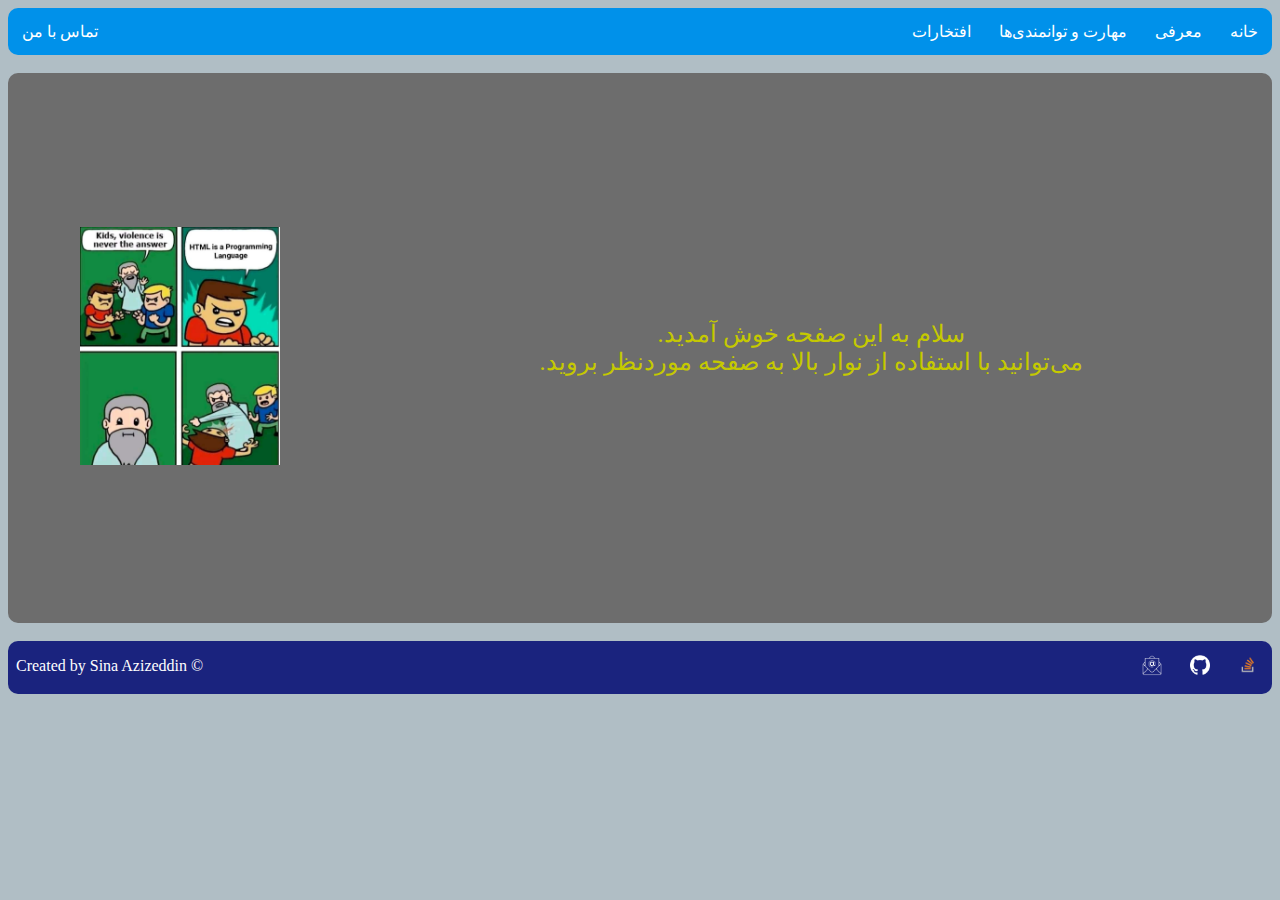
<file: index.html>
<!DOCTYPE html>
<head>
  <meta charset="UTF-8">
        <title>
            Sina's Website
        </title>
        <link href="myCSS.css" rel="stylesheet" type="text/css"/>
        <link rel="icon" href="sharif.png" type="image/icon type">
</head>
<body >
    <ul class="nav_ul">
      <li><a href="index.html">خانه</a></li>
        <li><a href="intro.html">معرفی</a></li>
        <li><a href="skills.html">مهارت و توانمندی‌ها</a></li>
        <li><a href="achievements.html">افتخارات</a></li>
        <li style = "float:left"><a href="contact.html">تماس با من</a></li>
      </ul>
      <br>
      <table  class = "main_table" >
        <tr >
            <th><img src="tux.png" width="200px" ></th>
            <td> <p style="text-align: center">سلام به این صفحه خوش آمدید. <br> می‌توانید با استفاده از نوار بالا به صفحه موردنظر بروید.</p> </td>
            
        </tr>
      </table>
    <br>
      <footer>
        <ul class="footer_ul">
            <li style="float: left"><p>&nbsp; Created by Sina Azizeddin ©</p></li>
            <li><a href="https://stackoverflow.com/users/20737213/sina"><img alt= "My stackoverflow" src="stackoverflow.png"/></a></li>
            <li ><a href="https://github.com/sinaazizeddin"><img alt= "My github" src="github.png"/></a></li>
            <li ><a href="mailto:sina.azizeddin@gmail.com"><img alt= "Send mail to me" src="mail.png"/></a></li>
          </ul>
      </footer>
</body>
</file>
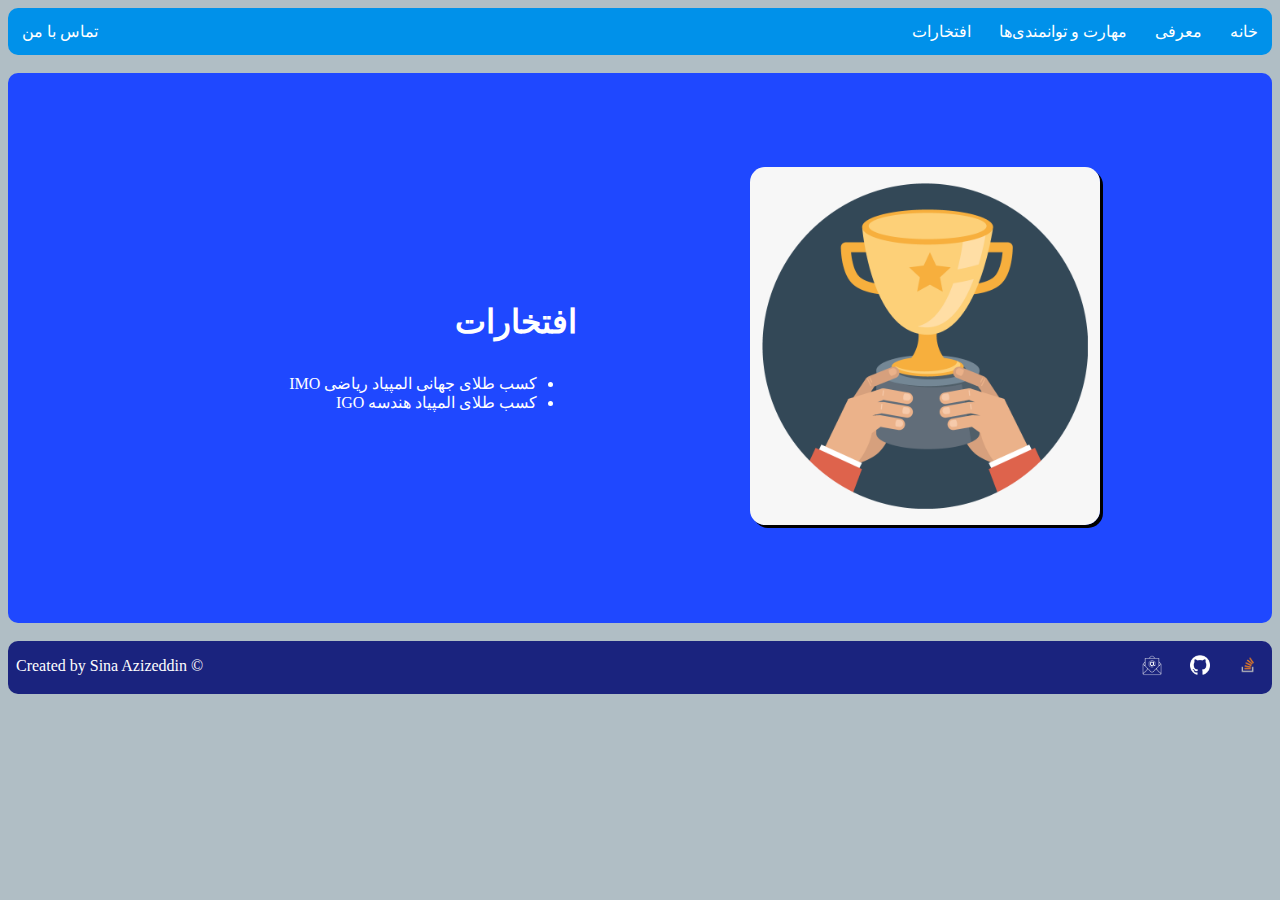
<file: achievements.html>
<!DOCTYPE html>
<head>
  <meta charset="UTF-8">
        <title>
            Sina's Achievements
        </title>
        <link href="myCSS.css" rel="stylesheet" type="text/css"/>
        <link rel="icon" href="sharif.png" type="image/icon type">
</head>
<body >
    <ul class="nav_ul">
        <li><a href="index.html">خانه</a></li>
        <li><a href="intro.html">معرفی</a></li>
        <li><a href="skills.html">مهارت و توانمندی‌ها</a></li>
        <li><a href="achievements.html">افتخارات</a></li>
        <li style = "float:left"><a href="contact.html">تماس با من</a></li>
    </ul>
      <br>
      <table  class = "achiv_table" >
        <tr>
            <td>
              <p>افتخارات</p>
              <ul>
                <li>کسب طلای جهانی المپیاد ریاضی IMO</li>
                <li>کسب طلای المپیاد هندسه IGO</li>
              </ul>
            </td>
            <td>
              <img src="medal.png"/>
            </td>
        </tr>
      </table>
    <br>
      <footer>
        <ul class="footer_ul">
            <li style="float: left"><p>&nbsp; Created by Sina Azizeddin ©</p></li>
            <li><a href="https://stackoverflow.com/users/20737213/sina"><img alt= "My stackoverflow" src="stackoverflow.png"/></a></li>
            <li ><a href="https://github.com/sinaazizeddin"><img alt= "My github" src="github.png"/></a></li>
            <li ><a href="mailto:sina.azizeddin@gmail.com"><img alt= "Send mail to me" src="mail.png"/></a></li>
          </ul>
      </footer>
</body>
</file>
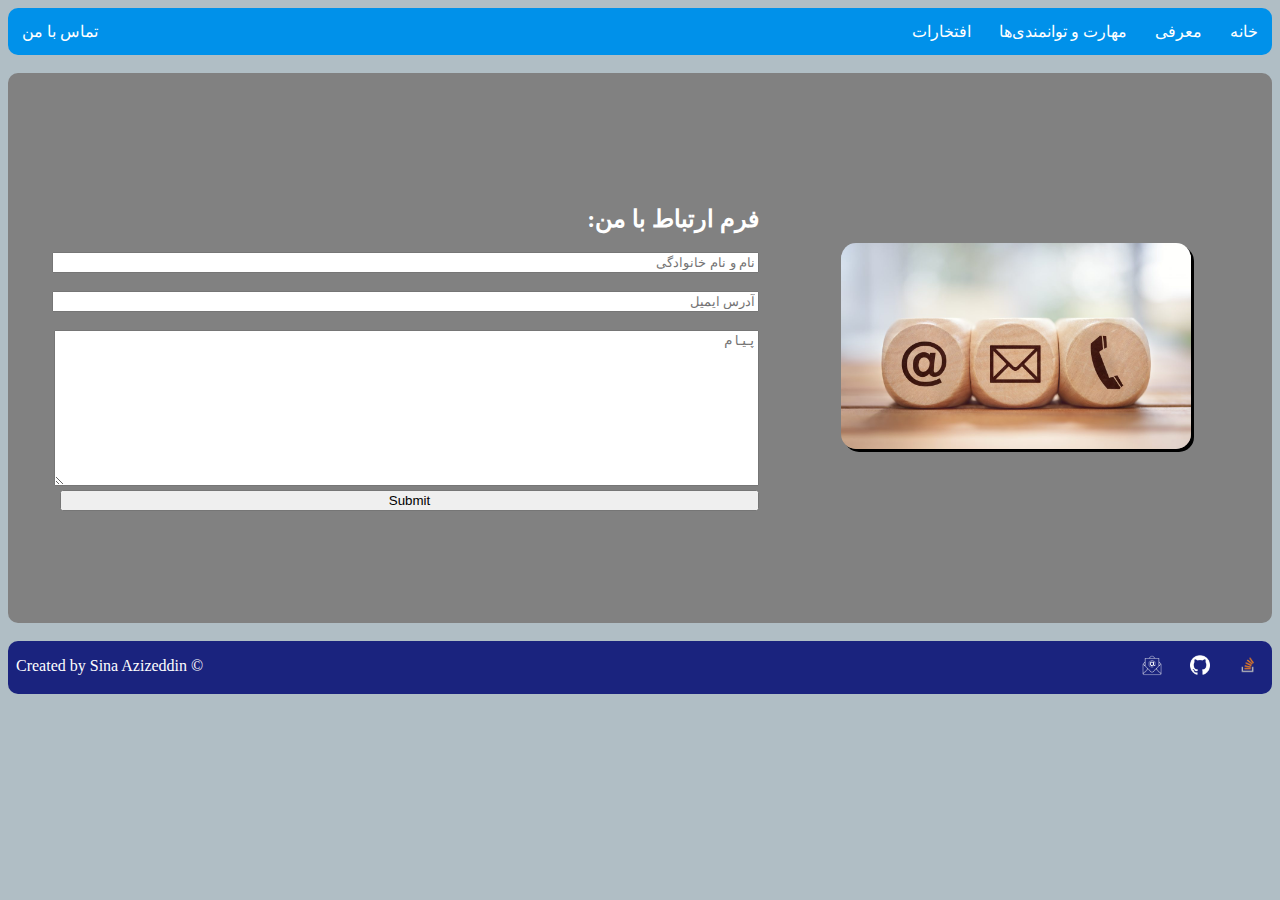
<file: contact.html>
<!DOCTYPE html>
<head>
  <meta charset="UTF-8">
        <title>
            Contact Sina
        </title>
        <script src="script.js"></script>
        <link href="myCSS.css" rel="stylesheet" type="text/css"/>
        <link rel="icon" href="sharif.png" type="image/icon type">
</head>
<body >
    <ul class="nav_ul">
        <li><a href="index.html">خانه</a></li>
        <li><a href="intro.html">معرفی</a></li>
        <li><a href="skills.html">مهارت و توانمندی‌ها</a></li>
        <li><a href="achievements.html">افتخارات</a></li>
        <li style = "float:left"><a href="contact.html">تماس با من</a></li>
    </ul>
      <br>
      <table  class = "contact_table" >
        <tr>
            <td></td><td></td><td></td><td></td><td></td><td></td><td></td><td></td><td></td><td></td>
            <td>
              <h2>فرم ارتباط با من:</h2>
              <form onsubmit="return Submit();" method="post" action="contact.php">
                <input type="text" value="" name="name" placeholder="نام و نام خانوادگی" ><br><br>
                <input type="text" name="email" value="" placeholder="آدرس ایمیل" ><br><br>
                <textarea textarea name="description" placeholder="پیام" cols="50" rows="10"></textarea>
                <input type="submit" value="Submit"  >
              </form>
          </td>
          <td>
            <img src="contact.jpg"/>
        </td>
        </tr>
      </table>
    <br>
      <footer>
        <ul class="footer_ul">
            <li style="float: left"><p>&nbsp; Created by Sina Azizeddin ©</p></li>
            <li><a href="https://stackoverflow.com/users/20737213/sina"><img alt= "My stackoverflow" src="stackoverflow.png"/></a></li>
            <li ><a href="https://github.com/sinaazizeddin"><img alt= "My github" src="github.png"/></a></li>
            <li ><a href="mailto:sina.azizeddin@gmail.com"><img alt= "Send mail to me" src="mail.png"/></a></li>
          </ul>
      </footer>
</body>
</file>
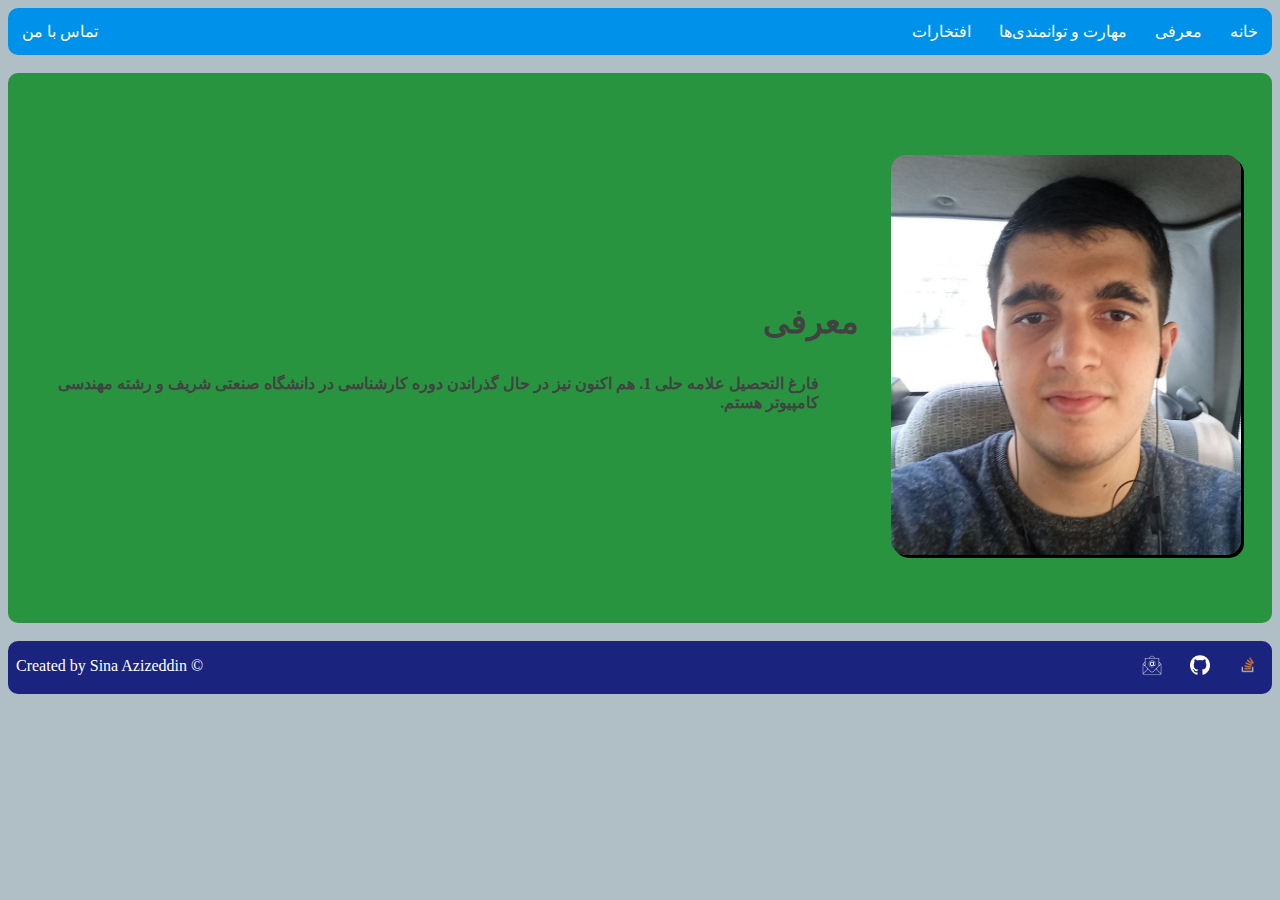
<file: intro.html>
<!DOCTYPE html>
<head>
  <meta charset="UTF-8">
        <title>
            Sina's Introduction
        </title>
        <link href="myCSS.css" rel="stylesheet" type="text/css"/>
        <link rel="icon" href="sharif.png" type="image/icon type">
</head>
<body >
    <ul class="nav_ul">
        <li><a href="index.html">خانه</a></li>
        <li><a href="intro.html">معرفی</a></li>
        <li><a href="skills.html">مهارت و توانمندی‌ها</a></li>
        <li><a href="achievements.html">افتخارات</a></li>
        <li style = "float:left"><a href="contact.html">تماس با من</a></li>
    </ul>
      <br>
      <table  class = "intro_table" >
        <tr>
            <td>
              <p class="p_head">معرفی</p>
              <ul>
                <p class="p_text">فارغ التحصیل علامه حلی 1. هم اکنون نیز در حال گذراندن  دوره کارشناسی در دانشگاه صنعتی شریف و رشته مهندسی کامپیوتر هستم.</p>
             
              </ul>
            </td>
            <td>&nbsp;&nbsp;&nbsp;&nbsp;&nbsp;&nbsp;&nbsp;&nbsp;&nbsp;&nbsp;&nbsp;&nbsp;&nbsp;&nbsp;
              <img src="me.jpg"/>
            </td>
        </tr>
      </table>
    <br>
      <footer>
        <ul class="footer_ul">
            <li style="float: left"><p>&nbsp; Created by Sina Azizeddin ©</p></li>
            <li><a href="https://stackoverflow.com/users/20737213/sina"><img alt= "My stackoverflow" src="stackoverflow.png"/></a></li>
            <li ><a href="https://github.com/sinaazizeddin"><img alt= "My github" src="github.png"/></a></li>
            <li ><a href="mailto:sina.azizeddin@gmail.com"><img alt= "Send mail to me" src="mail.png"/></a></li>
          </ul>
      </footer>
</body>
</file>
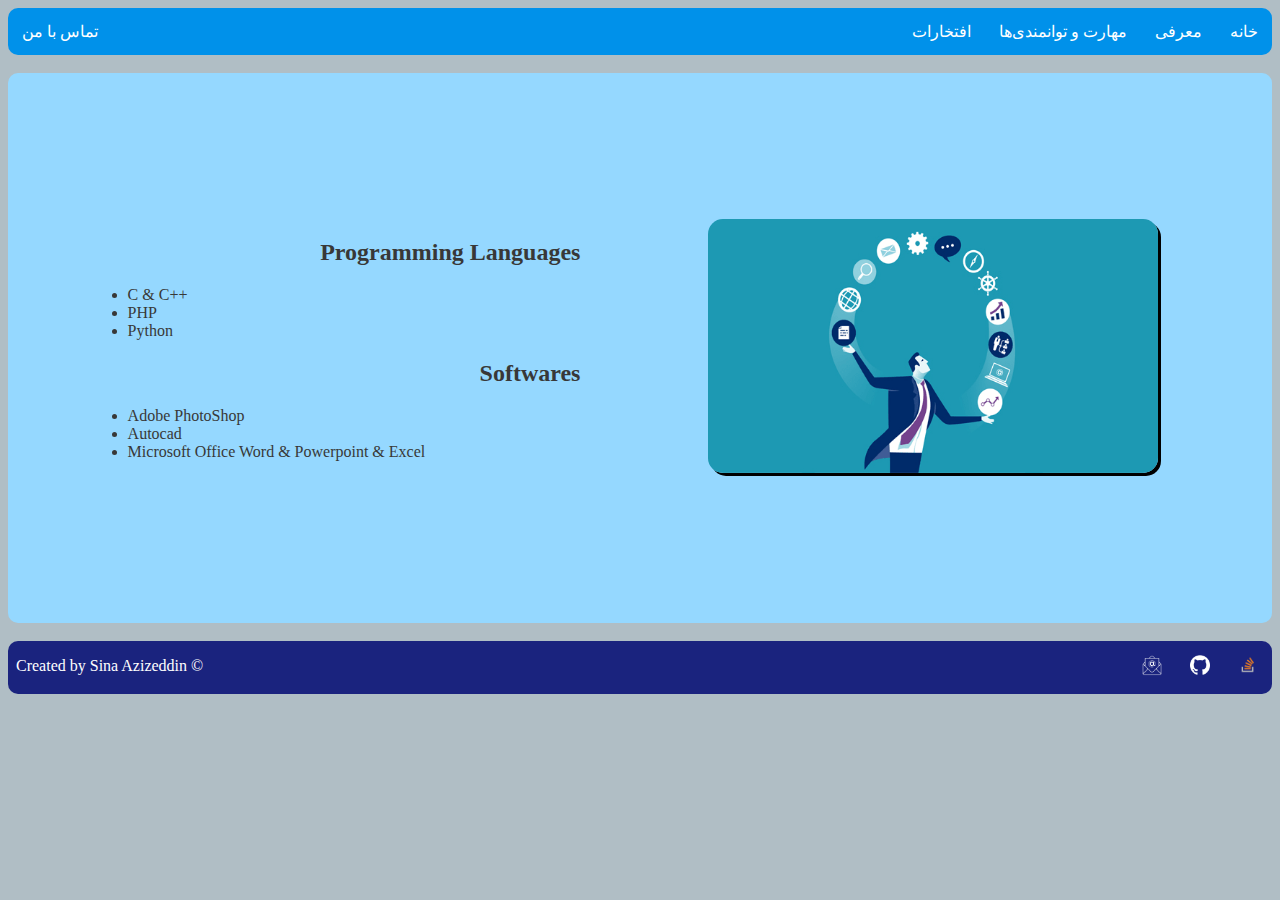
<file: skills.html>
<!DOCTYPE html>
<head>
  <meta charset="UTF-8">
        <title>
            Sina's Skills
        </title>
        <link href="myCSS.css" rel="stylesheet" type="text/css"/>
        <link rel="icon" href="sharif.png" type="image/icon type">
</head>
<body >
    <ul class="nav_ul">
        <li><a href="index.html">خانه</a></li>
        <li><a href="intro.html">معرفی</a></li>
        <li><a href="skills.html">مهارت و توانمندی‌ها</a></li>
        <li><a href="achievements.html">افتخارات</a></li>
        <li style = "float:left"><a href="contact.html">تماس با من</a></li>
    </ul>
      <br>
      <table  class = "skill_table" >
        <tr>
            <td>&nbsp;&nbsp;&nbsp;&nbsp;&nbsp;&nbsp;&nbsp;&nbsp;&nbsp;&nbsp;&nbsp;&nbsp;</td>
            <td><p>
              <h2>&nbsp; Programming Languages</h2>
              <ul>
                <li>C & C++</li>
                <li>PHP</li>
                <li>Python</li>
              </ul>
              <h2>&nbsp; Softwares</h2>
              <ul>
                <li>Adobe PhotoShop</li>
                <li>Autocad</li>
                <li>Microsoft Office Word & Powerpoint & Excel</li>
              </ul>
            </p></td>
            <td>
              <img src="skill.png"/>
            </td>
        </tr>
      </table>
    <br>
      <footer>
        <ul class="footer_ul">
            <li style="float: left"><p>&nbsp; Created by Sina Azizeddin ©</p></li>
            <li><a href="https://stackoverflow.com/users/20737213/sina"><img alt= "My stackoverflow" src="stackoverflow.png"/></a></li>
            <li ><a href="https://github.com/sinaazizeddin"><img alt= "My github" src="github.png"/></a></li>
            <li ><a href="mailto:sina.azizeddin@gmail.com"><img alt= "Send mail to me" src="mail.png"/></a></li>
          </ul>
      </footer>
</body>
</file>
<file: myCSS.css>
.nav_ul {
    list-style-type: none;
    margin: 0;
    padding: 0;
    overflow: hidden;
    background-color: #0091EA;
    border-radius:10px;
  }
  
  .nav_ul li {
    float: right;
  }
  
  .nav_ul li a {
    display: block;
    color: white;
    text-align: center;
    padding: 14px;
    text-decoration: none;
  }
  
  .nav_ul li a:hover {
    background-color: #1A237E;
  }

.footer_ul{
    
    list-style-type: none;
    margin: 0;
    padding: 0;
    overflow: hidden;
    background-color: #1A237E; 
    border-radius:10px;
}
.footer_ul li{
    float :right;
    color:white;
    text-align: center;
    display: block;
}
.footer_ul li  a{
    display: block;
    color: white;
    text-align: center;
    padding: 14px;
    text-decoration: none;
}
.footer_ul li a:hover{
    background-color: #0091EA;
}
.footer_ul li p{
    display: block;
    color: white;
    text-align: center;
    padding: 0px;
 
}

.footer_ul img{
    width: 20px;
    
}
body {
      font-family: b nazanin, Tahoma;
      background-color: #B0BEC5;
}
.main_table{
    color: #c5c900;
    border-radius:10px;
    background-color: #6d6d6d;
    height:  550px;
    width: 100%;
    border-color: black;
}
.main_table tr{
    direction: rtl;
    text-align: right;
}
.main_table th,td{
    text-align: center;
}
.main_table p{
    font-size: 18pt;
}
.achiv_table{
    color: #ffffff;
    border-radius:10px;
    background-color: #1f48ff;
    height:  550px;
    width: 100%;
    border-color: black;
}
.achiv_table ul,h2{
    
    text-align: right;
    direction: rtl;
}
.achiv_table p{
    font-size: 25pt;
    font-weight: bold;
    text-align: right;
    direction: rtl;
}
.achiv_table img{
    width: 350px;
    border-radius: 15px;
    box-shadow:black 3px 3px;

}
.skill_table{
    color: #383838;
    border-radius:10px;
    background-color: #95d8ff;
    height:  550px;
    width: 100%;
    border-color: black;
}
.skill_table ul,h2{
    text-align: left;
    direction: ltr;
}
.skill_table img{
    width: 450px;
    border-radius: 15px;
    box-shadow:black 3px 3px;
}
.intro_table{
    color: #424242;
    border-radius:10px;
    background-color: #299440;
    height:  550px;
    width: 100%;
    border-color: black;
}
.intro_table ul,h2{
    
    text-align: right;
    direction: rtl;
}
.p_head{
    font-size: 25pt;
    font-weight: bold;
    text-align: right;
    direction: rtl;
}
.p_text{
    font-size: 12pt;
    font-weight: bold;
    text-align: right;
    direction: rtl;
}
.intro_table img{
    width: 350px;
    border-radius: 15px;
    box-shadow:black 3px 3px;

}
.contact_table{
    color: #ffffff;
    border-radius:10px;
    background-color: #818181;
    height:  550px;
    width: 100%;
    border-color: black;
}
.contact_table ul,h2,form{
    
    text-align: right;
    direction: rtl;
}
.contact_table p{
    font-size: 25pt;
    font-weight: bold;
    text-align: right;
    direction: rtl;
}
.contact_table img{
    width: 350px;
    border-radius: 15px;
    box-shadow:black 3px 3px;

}
.contact_table textarea,input{
    width: 100%;
}
</file>
